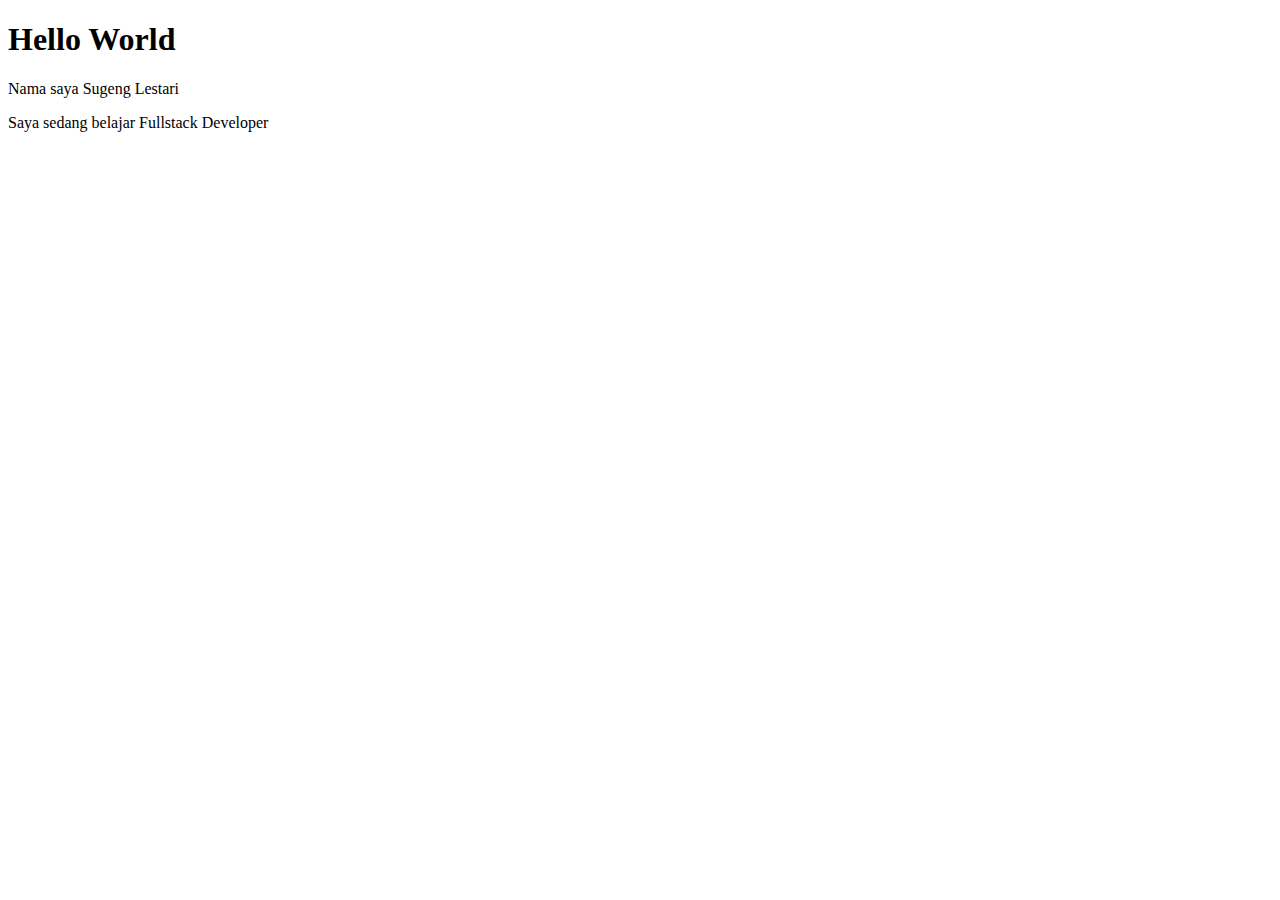
<file: day1/index.html>
<!DOCTYPE html>
<html>
<head>
  <title>My First Page</title>
</head>
<body>

  <h1>Hello World</h1>
  <p>Nama saya Sugeng Lestari</p>
  <p>Saya sedang belajar Fullstack Developer</p>

</body>
</html>
</file>
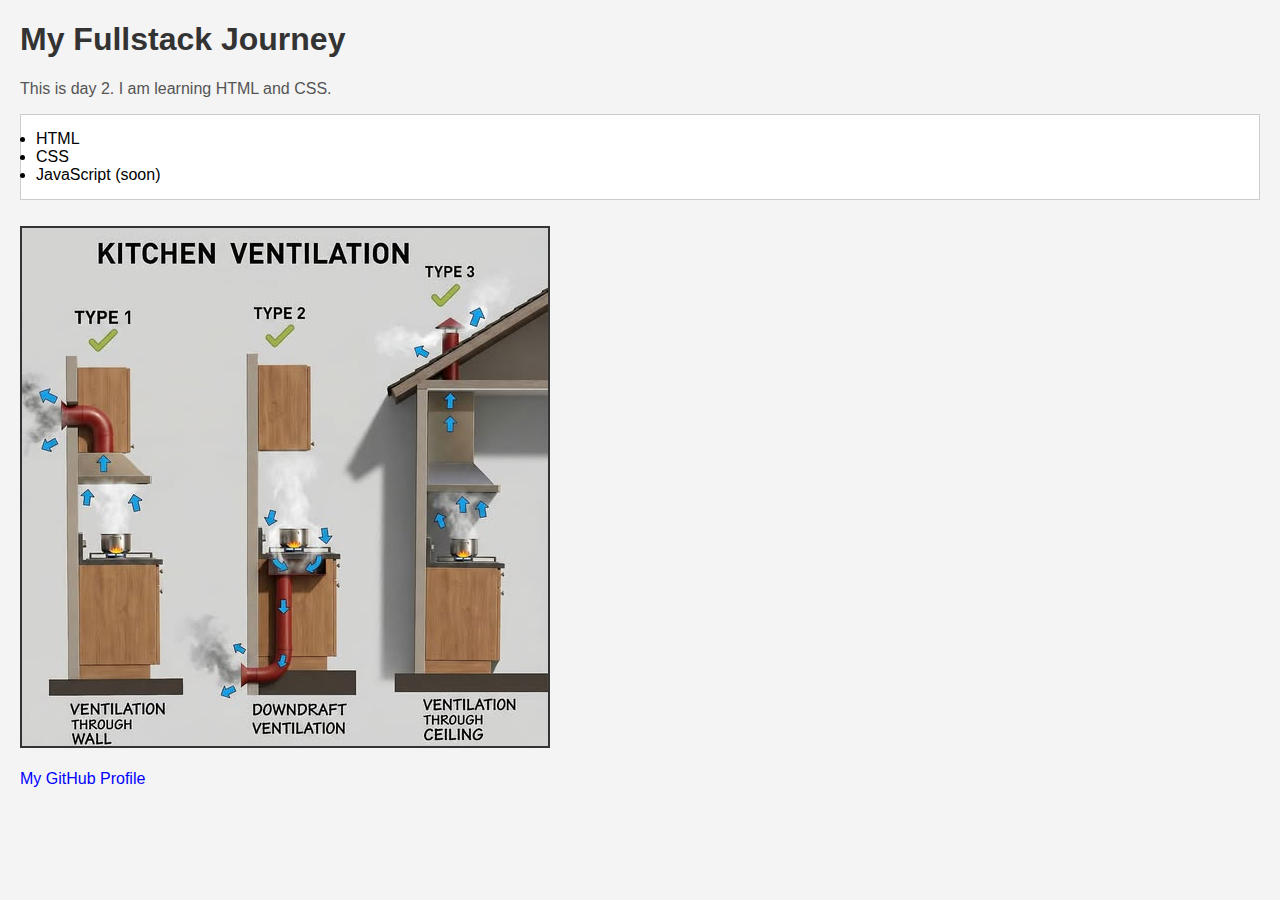
<file: day2/index.html>
<!DOCTYPE html>
<html>
<head>
    <title>Day 2 - Basic HTML CSS</title>
    <link rel="stylesheet" href="style.css">
</head>
<body>

    <h1>My Fullstack Journey</h1>

    <p>This is day 2. I am learning HTML and CSS.</p>

    <ul>
        <li>HTML</li>
        <li>CSS</li>
        <li>JavaScript (soon)</li>
    </ul>

    <img src="image.jpg" alt="sample image">


    <br><br>

    <a href="https://github.com/root-cell7" target="_blank">
        My GitHub Profile
    </a>

</body>
</html>
</file>
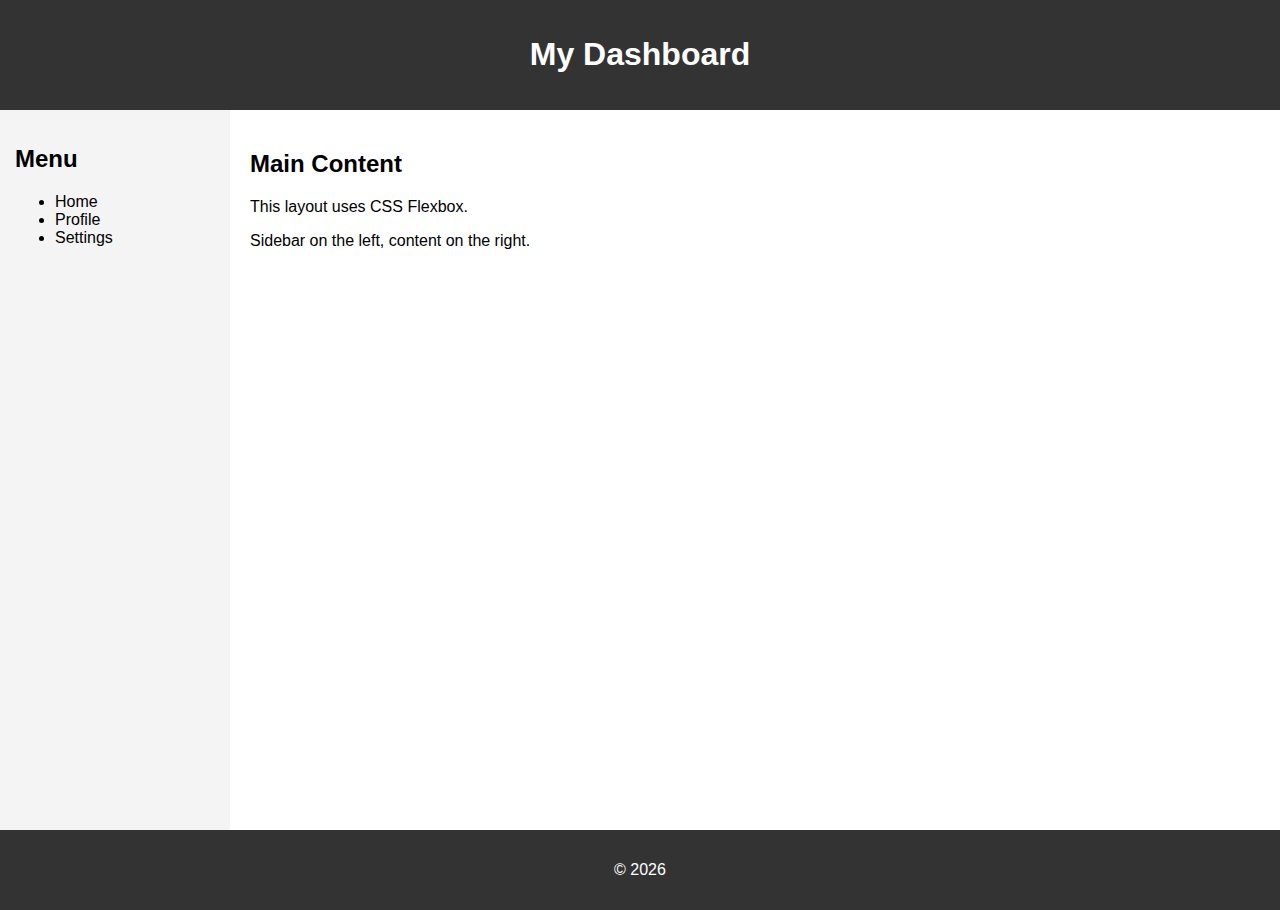
<file: day4/index.html>
<!DOCTYPE html>
<html lang="en">
<head>
    <meta charset="UTF-8">
    <title>Day 4 - Flexbox Layout</title>
    <link rel="stylesheet" href="style.css">
</head>
<body>

<header>
    <h1>My Dashboard</h1>
</header>

<div class="container">
    <aside class="sidebar">
        <h2>Menu</h2>
        <ul>
            <li>Home</li>
            <li>Profile</li>
            <li>Settings</li>
        </ul>
    </aside>

    <main class="content">
        <h2>Main Content</h2>
        <p>This layout uses CSS Flexbox.</p>
        <p>Sidebar on the left, content on the right.</p>
    </main>
</div>

<footer>
    <p>© 2026</p>
</footer>

</body>
</html>
</file>
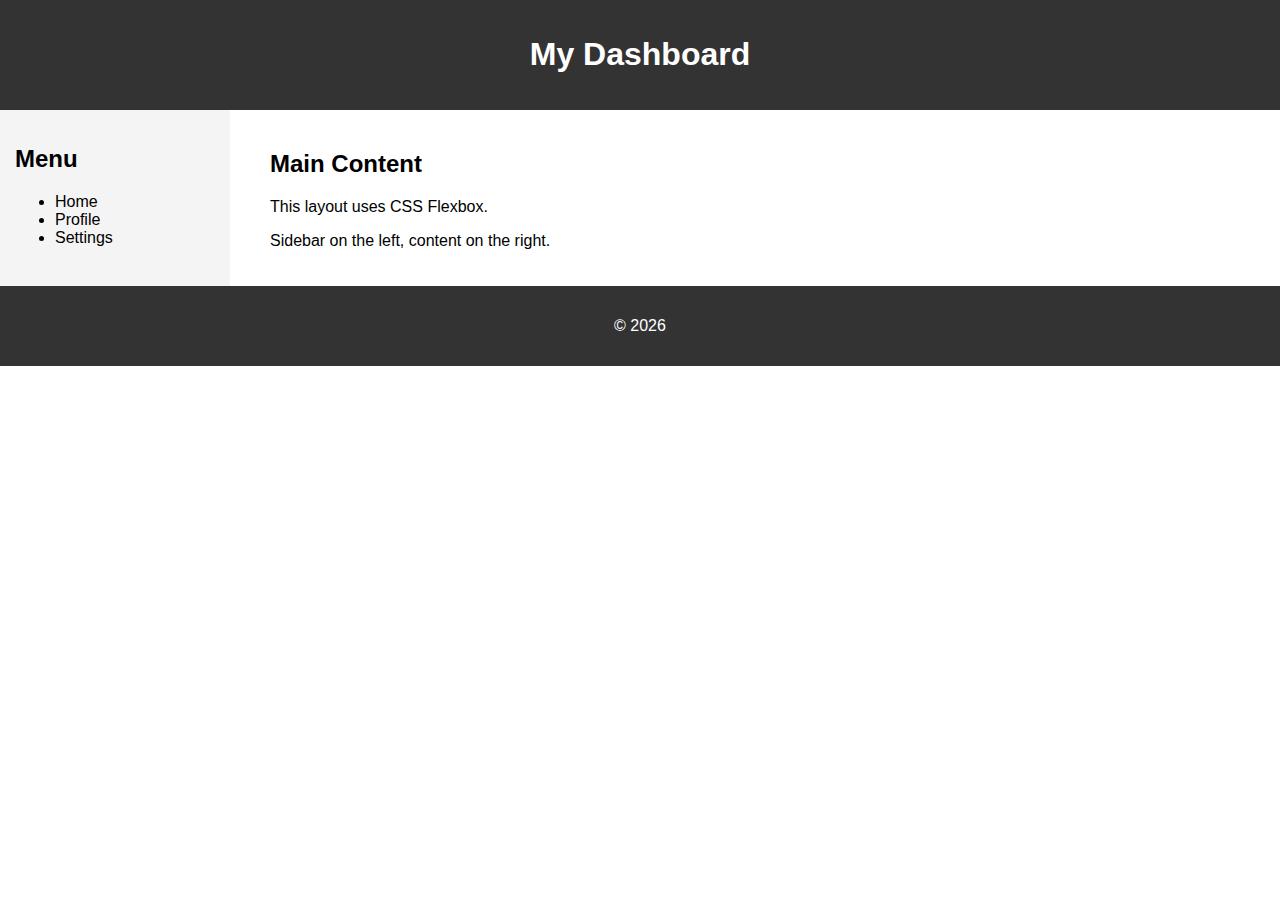
<file: day5/index.html>
<!DOCTYPE html>
<html lang="en">
<head>
    <meta charset="UTF-8">
    <title>Day 5 - Flexbox Layout</title>
    <link rel="stylesheet" href="style.css">
</head>
<body>

<header>
    <h1>My Dashboard</h1>
</header>

<div class="container">
    <aside class="sidebar">
        <h2>Menu</h2>
        <ul>
            <li>Home</li>
            <li>Profile</li>
            <li>Settings</li>
        </ul>
    </aside>

    <main class="content">
        <h2>Main Content</h2>
        <p>This layout uses CSS Flexbox.</p>
        <p>Sidebar on the left, content on the right.</p>
    </main>
</div>

<footer>
    <p>© 2026</p>
</footer>

</body>
</html>
</file>
<file: day2/style.css>
body {
    background-color: #f4f4f4;
    font-family: Arial, sans-serif;
    margin: 20px;
}

h1 {
    color: #333;
}

p {
    font-size: 16px;
    color: #555;
}

ul {
    background: white;
    padding: 15px;
    border: 1px solid #ccc;
}

img {
    margin-top: 10px;
    border: 2px solid #333;
}

a {
    color: blue;
    text-decoration: none;
}
</file>
<file: day4/style.css>
body {
    margin: 0;
    font-family: Arial, sans-serif;
}

header, footer {
    background-color: #333;
    color: white;
    padding: 15px;
    text-align: center;
}

.container {
    display: flex;
    min-height: 80vh;
}

.sidebar {
    width: 200px;
    background-color: #f4f4f4;
    padding: 15px;
}

.content {
    flex: 1;
    padding: 20px;
}
</file>
<file: day5/style.css>
body {
    margin: 0;
    font-family: Arial, sans-serif;
}

header, footer {
    background-color: #333;
    color: white;
    padding: 15px;
    text-align: center;
}

.container {
    display: flex;
    gap: 20px;
}

.sidebar {
    width: 200px;
    background-color: #f4f4f4;
    padding: 15px;
}

.content {
    flex: 1;
    padding: 20px;
}
@media (max-width:768px) {
    .container {
        flex-direction: column;
    }
    .sidebar {
        width: 100%;
    }
}
</file>
